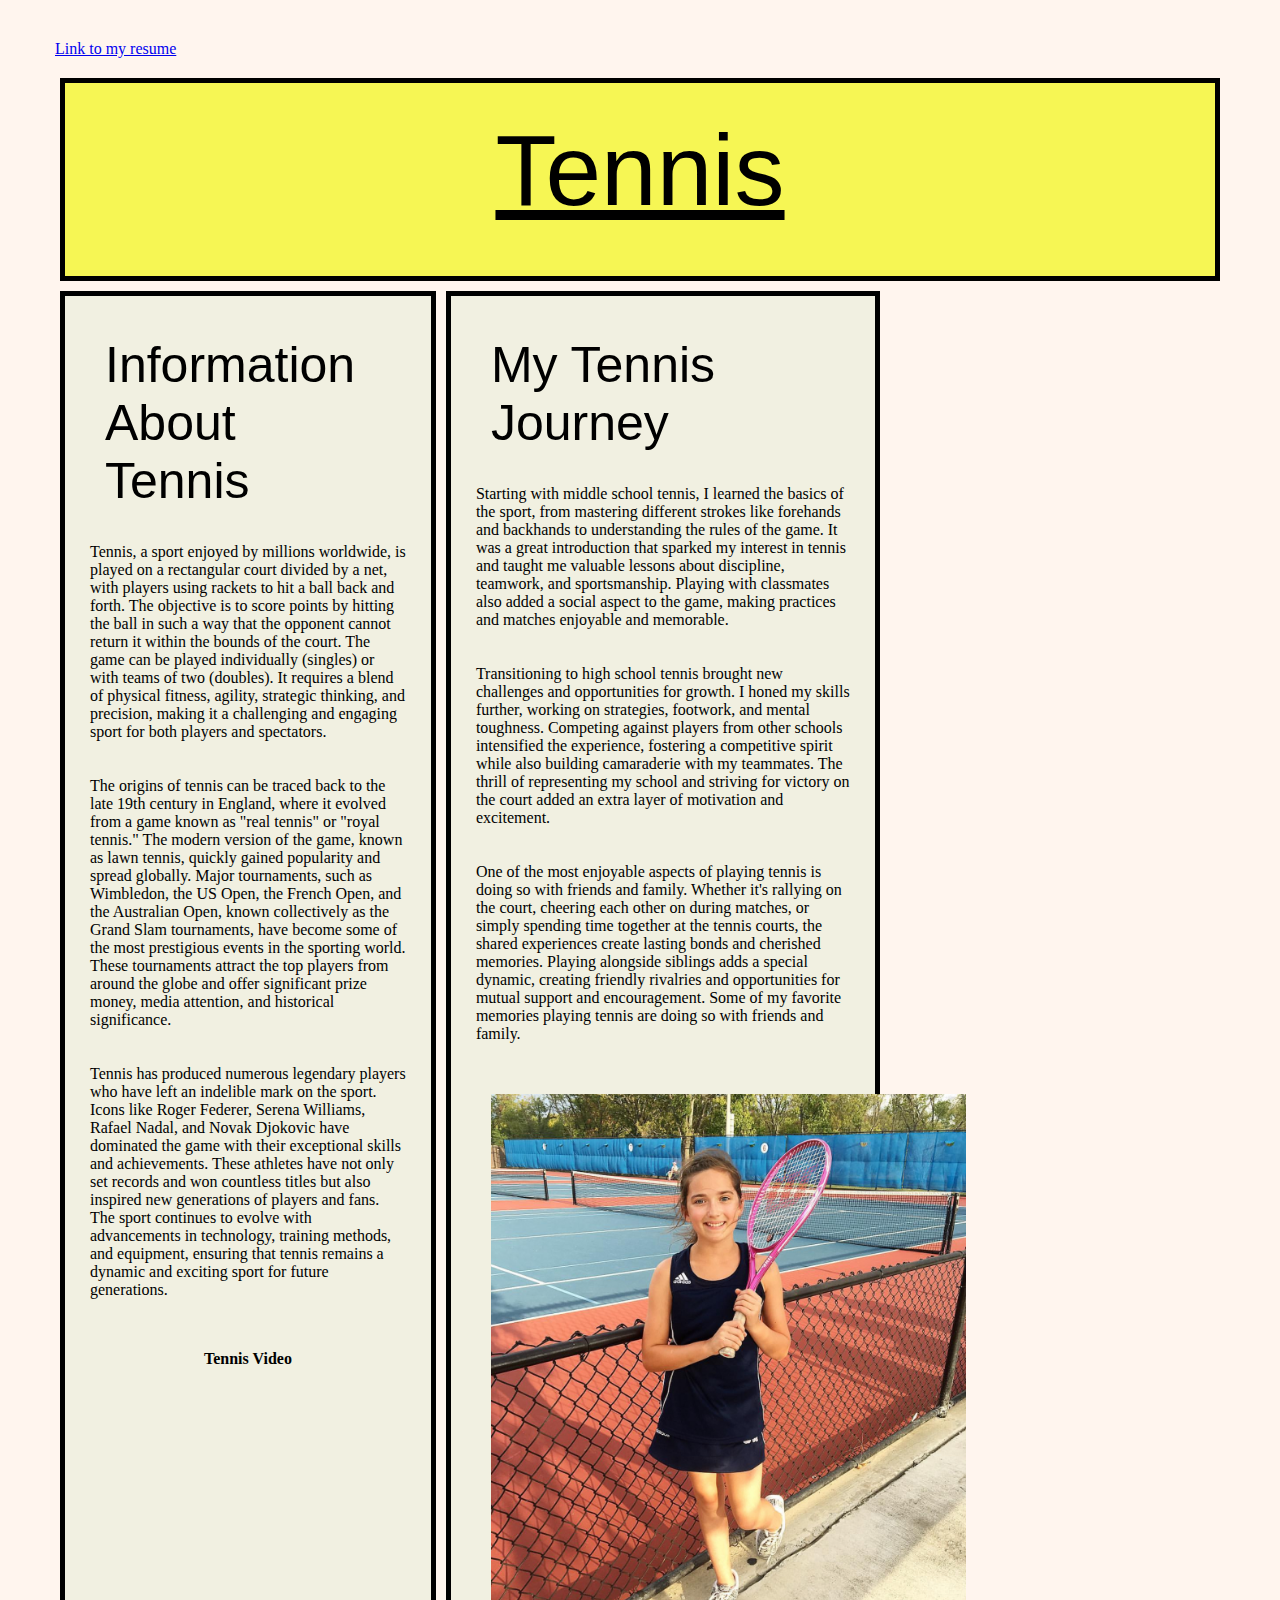
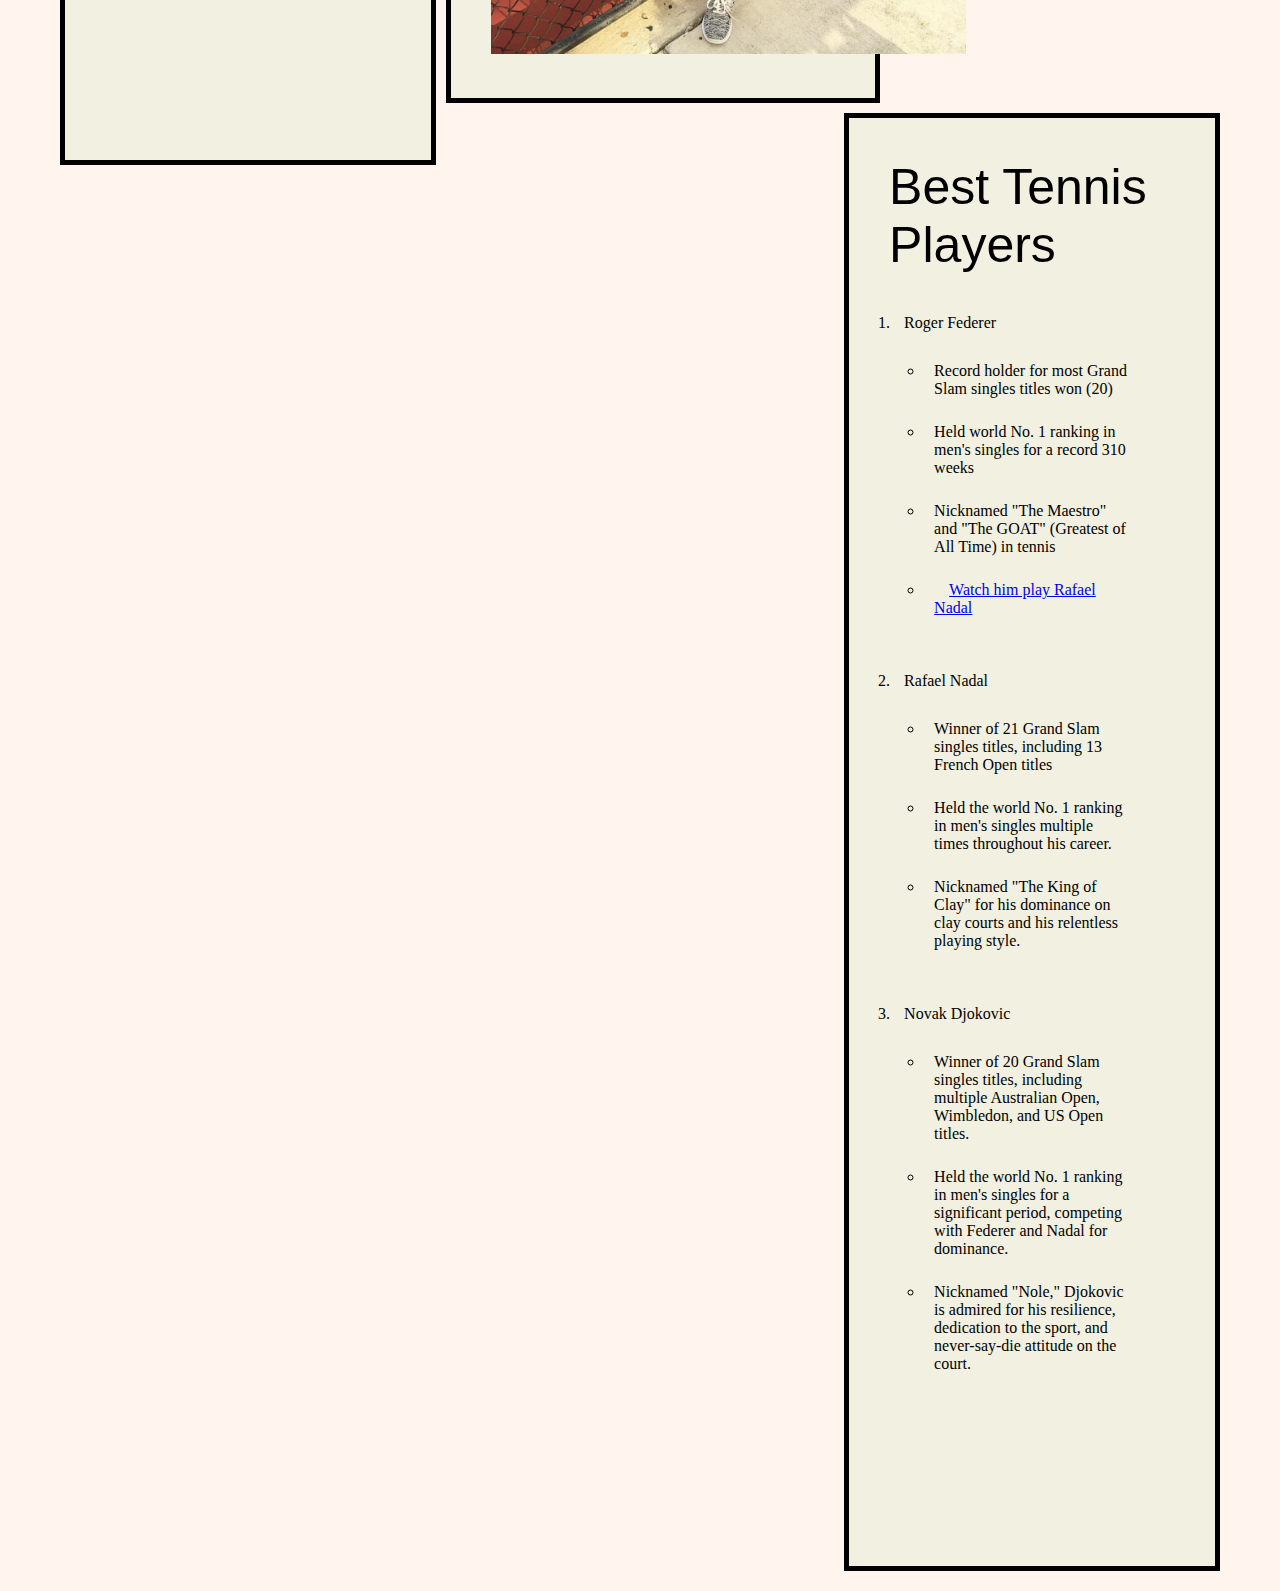
<file: custompage.html>
<!DOCTYPE html>
<html lang="en">
<head>
    <meta charset="UTF-8">
    <meta name="viewport" content="width=device-width, initial-scale=1.0">
    <title>Tennis</title>
    <link rel="stylesheet" href="css/custom.css">
</head>
<body>
    <a href= "index.html">Link to my resume</a>

    <div class="container"> 
            <div class="header">
                <div class="backgroundimage">
                    <h1 id="topid">Tennis</h1> <br>
                </div>
            </div>
            <div class="leftmenu"> 
                <h3>Information About Tennis</h3><br>
                Tennis, a sport enjoyed by millions worldwide, is played on a rectangular court divided by a net, with players using rackets to hit a ball back and forth. The objective is to score points by hitting the ball in such a way that the opponent cannot return it within the bounds of the court. The game can be played individually (singles) or with teams of two (doubles). It requires a blend of physical fitness, agility, strategic thinking, and precision, making it a challenging and engaging sport for both players and spectators.<br><br><br>
                The origins of tennis can be traced back to the late 19th century in England, where it evolved from a game known as "real tennis" or "royal tennis." The modern version of the game, known as lawn tennis, quickly gained popularity and spread globally. Major tournaments, such as Wimbledon, the US Open, the French Open, and the Australian Open, known collectively as the Grand Slam tournaments, have become some of the most prestigious events in the sporting world. These tournaments attract the top players from around the globe and offer significant prize money, media attention, and historical significance.<br><br><br>
                Tennis has produced numerous legendary players who have left an indelible mark on the sport. Icons like Roger Federer, Serena Williams, Rafael Nadal, and Novak Djokovic have dominated the game with their exceptional skills and achievements. These athletes have not only set records and won countless titles but also inspired new generations of players and fans. The sport continues to evolve with advancements in technology, training methods, and equipment, ensuring that tennis remains a dynamic and exciting sport for future generations.<br><br><br>
                <h4 id="tennisvideo">Tennis Video</h4>
                <iframe width="400" height="300" src="https://www.youtube.com/embed/wmy4QbOZDm4?si=z8gn3nQSTzCzGPc4" title="YouTube video player" frameborder="0" allow="accelerometer; autoplay; clipboard-write; encrypted-media; gyroscope; picture-in-picture; web-share" referrerpolicy="strict-origin-when-cross-origin" allowfullscreen></iframe>
                <br><br>
            </div>
            <div class="mainbody"> 
                <h3>My Tennis Journey</h3><br>
                Starting with middle school tennis, I learned the basics of the sport, from mastering different strokes like forehands and backhands to understanding the rules of the game. It was a great introduction that sparked my interest in tennis and taught me valuable lessons about discipline, teamwork, and sportsmanship. Playing with classmates also added a social aspect to the game, making practices and matches enjoyable and memorable.<br><br><br>
                Transitioning to high school tennis brought new challenges and opportunities for growth. I honed my skills further, working on strategies, footwork, and mental toughness. Competing against players from other schools intensified the experience, fostering a competitive spirit while also building camaraderie with my teammates. The thrill of representing my school and striving for victory on the court added an extra layer of motivation and excitement.<br><br><br>
                One of the most enjoyable aspects of playing tennis is doing so with friends and family. Whether it's rallying on the court, cheering each other on during matches, or simply spending time together at the tennis courts, the shared experiences create lasting bonds and cherished memories. Playing alongside siblings adds a special dynamic, creating friendly rivalries and opportunities for mutual support and encouragement. Some of my favorite memories playing tennis are doing so with friends and family. <br><br><br>
                <img src="assets/img/Tennisme.jpg" alt="image of me playing tennis" width="475">
            </div>
            <div class="rightmenu"> 
                <h3>Best Tennis Players</h3>
                <ol>
                    <li>Roger Federer
                        <ul>
                            <li>Record holder for most Grand Slam singles titles won (20)</li>
                            <li>Held world No. 1 ranking in men's singles for a record 310 weeks</li>
                            <li>Nicknamed "The Maestro" and "The GOAT" (Greatest of All Time) in tennis</li>
                            <li> <a href="#tennisvideo">Watch him play Rafael Nadal</a></li>
                        </ul>
                    </li>
                    <li>Rafael Nadal
                        <ul>
                            <li>Winner of 21 Grand Slam singles titles, including 13 French Open titles </li>
                            <li>Held the world No. 1 ranking in men's singles multiple times throughout his career.</li>
                            <li>Nicknamed "The King of Clay" for his dominance on clay courts and his relentless playing style.</li>
                        </ul>
                    </li>
                    <li> Novak Djokovic
                        <ul>
                            <li>Winner of 20 Grand Slam singles titles, including multiple Australian Open, Wimbledon, and US Open titles.</li>
                            <li>Held the world No. 1 ranking in men's singles for a significant period, competing with Federer and Nadal for dominance.</li>
                            <li>Nicknamed "Nole," Djokovic is admired for his resilience, dedication to the sport, and never-say-die attitude on the court.</li>
                        </ul>
                        <br><br><br><br><br><br>
                    </li>
                </ol>
               
            </div>
    </div>
 
    <div class='tableauPlaceholder' id='viz1718641711039' style='position: relative'><noscript><a href='#'><img alt='VFX Studio Estimated Growth 2022 - 2024 ' src='https:&#47;&#47;public.tableau.com&#47;static&#47;images&#47;VF&#47;VFXIndustryLandscape&#47;VFXStudioEstimatedGrowth2022-2024&#47;1_rss.png' style='border: none' /></a></noscript><object class='tableauViz'  style='display:none;'><param name='host_url' value='https%3A%2F%2Fpublic.tableau.com%2F' /> <param name='embed_code_version' value='3' /> <param name='site_root' value='' /><param name='name' value='VFXIndustryLandscape&#47;VFXStudioEstimatedGrowth2022-2024' /><param name='tabs' value='no' /><param name='toolbar' value='yes' /><param name='static_image' value='https:&#47;&#47;public.tableau.com&#47;static&#47;images&#47;VF&#47;VFXIndustryLandscape&#47;VFXStudioEstimatedGrowth2022-2024&#47;1.png' /> <param name='animate_transition' value='yes' /><param name='display_static_image' value='yes' /><param name='display_spinner' value='yes' /><param name='display_overlay' value='yes' /><param name='display_count' value='yes' /><param name='language' value='en-US' /></object></div>                <script type='text/javascript'>                    var divElement = document.getElementById('viz1718641711039');                    var vizElement = divElement.getElementsByTagName('object')[0];                    vizElement.style.width='100%';vizElement.style.height=(divElement.offsetWidth*0.75)+'px';                    var scriptElement = document.createElement('script');                    scriptElement.src = 'https://public.tableau.com/javascripts/api/viz_v1.js';                    vizElement.parentNode.insertBefore(scriptElement, vizElement);                </script>
 

</body>

</html>
</file>
<file: css/custom.css>
*{
    padding:10px;
    margin:5px;
}

body{
    color: black;
    font-family:'Georgia', 'Times New Roman', 'Times', 'serif';
    background-color:seashell;
    padding:5px;
    margin: 20px;
}
h1{
    color:black;
    font-size:100px;
    font-weight:lighter;
    font-family:'Trebuchet MS', 'Lucida Sans Unicode', 'Lucida Grande', 'Lucida Sans', Arial, sans-serif;

    text-align: center;
    text-decoration: underline;
    opacity:100%
}
h3{
    color:black;
    font-size:50px;
    font-weight:lighter;
    font-family:'Trebuchet MS', 'Lucida Sans Unicode', 'Lucida Grande', 'Lucida Sans', Arial, sans-serif
}

h4{
    text-align:center;
}
h5{
    color:black;
    font: size 30px;
    font-weight:lighter;
    font-family:'Trebuchet MS', 'Lucida Sans Unicode', 'Lucida Grande', 'Lucida Sans', Arial, sans-serif
}


.container{
    position: relative;
}

.header{
    border:5px solid black;
    padding: 0px;
    background-color: rgb(246, 246, 84)
}

.leftmenu{
    background-color: rgb(241, 240, 225);
    border:5px solid black;
    float:left;
    width:27%;
    padding:25px
}

.mainbody{
    background-color:rgb(241, 240, 225);
    border:5px solid black;
    float: left;
    width: 32%;
    padding:25px
}

.rightmenu{
    background-color: rgb(241, 240, 225);
    border:5px solid black;
    float: right;
    width: 27%;
    padding:25px
}
</file>
